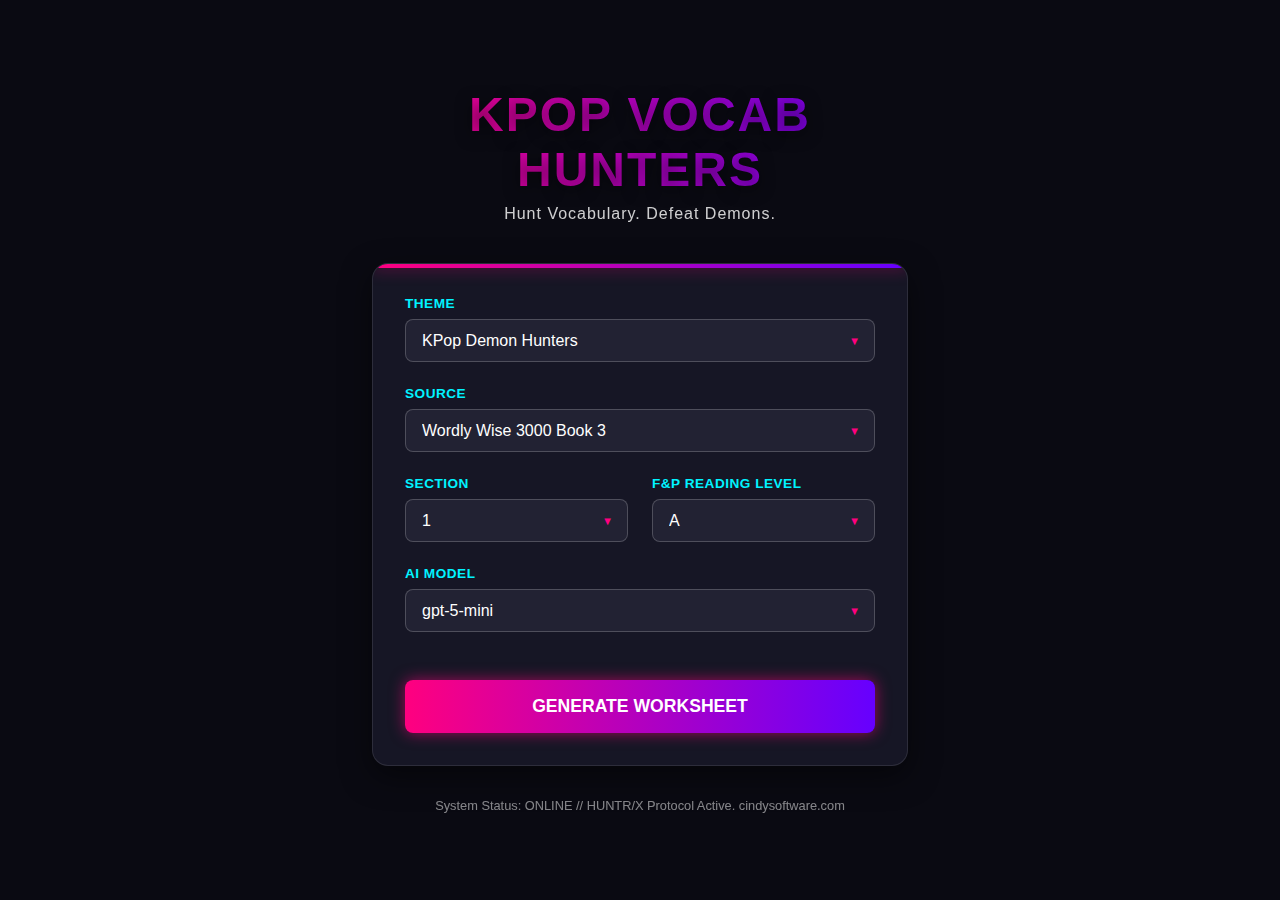
<file: www/index.html>
<!DOCTYPE html>
<html lang="en">
<head>
    <meta charset="UTF-8">
    <meta name="viewport" content="width=device-width, initial-scale=1.0">
    <title>KPop Vocab Hunters</title>
    <style>
        /* * CORE VARIABLES 
         * Default Theme: "K-pop Demon Hunters" (Neon/Concert Style)
         */
        :root {
            --bg-color: #0a0a12;
            --card-bg: #161625;
            --text-color: #ffffff;
            --accent-primary: #ff007f; /* Hot Pink */
            --accent-secondary: #00f3ff; /* Electric Blue */
            --border-glow: 0 0 15px rgba(255, 0, 127, 0.6);
            --font-main: 'Segoe UI', Tahoma, Geneva, Verdana, sans-serif;
            --btn-gradient: linear-gradient(90deg, #ff007f, #6600ff);
            --header-font-weight: 800;
            --input-bg: #222233;
        }

        /* * ALTERNATE THEME: "Wings of Fire" (Dragon/Fantasy Style)
         * Triggered by adding class .theme-wof to the body
         */
        body.theme-wof {
            --bg-color: #2b1d14; /* Dark Earth */
            --card-bg: #3e2b1f; /* Leather/Parchment dark */
            --text-color: #f0e6d2; /* Parchment White */
            --accent-primary: #d4af37; /* Dragon Gold */
            --accent-secondary: #c23b22; /* Fire Red */
            --border-glow: 0 0 10px rgba(212, 175, 55, 0.3);
            --font-main: 'Georgia', serif;
            --btn-gradient: linear-gradient(180deg, #8b0000, #b22222);
            --header-font-weight: 600;
            --input-bg: #553e32;
        }

        * { box-sizing: border-box; transition: all 0.3s ease; }

        body {
            margin: 0;
            padding: 0;
            background-color: var(--bg-color);
            color: var(--text-color);
            font-family: var(--font-main);
            display: flex;
            justify-content: center;
            align-items: center;
            min-height: 100vh;
        }

        .container {
            width: 100%;
            max-width: 600px;
            padding: 2rem;
        }

        /* HEADER STYLES */
        header {
            text-align: center;
            margin-bottom: 2.5rem;
        }

        h1 {
            font-size: 3rem;
            margin: 0;
            text-transform: uppercase;
            letter-spacing: 2px;
            font-weight: var(--header-font-weight);
            background: var(--btn-gradient);
            -webkit-background-clip: text;
            -webkit-text-fill-color: transparent;
            text-shadow: 0px 4px 15px rgba(0,0,0,0.5);
        }

        p.subtitle {
            font-size: 1rem;
            opacity: 0.8;
            margin-top: 0.5rem;
            letter-spacing: 1px;
        }

        /* CONTROL PANEL CARD */
        .control-panel {
            background-color: var(--card-bg);
            padding: 2rem;
            border-radius: 16px;
            box-shadow: 0 10px 30px rgba(0,0,0,0.5);
            border: 1px solid rgba(255,255,255,0.1);
            position: relative;
            overflow: hidden;
        }

        /* Decorative "Glow" Border effect for K-pop theme */
        .control-panel::before {
            content: '';
            position: absolute;
            top: 0; left: 0; right: 0; height: 4px;
            background: var(--btn-gradient);
            box-shadow: var(--border-glow);
        }

        /* FORM GRID */
        .grid {
            display: grid;
            grid-template-columns: 1fr 1fr;
            gap: 1.5rem;
        }

        .full-width {
            grid-column: span 2;
        }

        label {
            display: block;
            margin-bottom: 0.5rem;
            font-size: 0.85rem;
            text-transform: uppercase;
            color: var(--accent-secondary);
            font-weight: bold;
            letter-spacing: 0.5px;
        }

        select, input {
            width: 100%;
            padding: 12px 16px;
            background-color: var(--input-bg);
            border: 1px solid rgba(255,255,255,0.2);
            border-radius: 8px;
            color: var(--text-color);
            font-family: inherit;
            font-size: 1rem;
            appearance: none; /* Removes default system arrow */
            cursor: pointer;
        }

        select:focus, input:focus {
            outline: none;
            border-color: var(--accent-primary);
            box-shadow: 0 0 10px var(--accent-primary);
        }

        /* Custom Arrow for Selects */
        .select-wrapper {
            position: relative;
        }
        
        .select-wrapper::after {
            content: '▼';
            font-size: 0.7rem;
            position: absolute;
            right: 15px;
            top: 50%;
            transform: translateY(-50%);
            color: var(--accent-primary);
            pointer-events: none;
        }

        /* ACTION BUTTON */
        .generate-btn {
            grid-column: span 2;
            margin-top: 1.5rem;
            padding: 16px;
            background: var(--btn-gradient);
            border: none;
            border-radius: 8px;
            color: white;
            font-size: 1.1rem;
            font-weight: bold;
            text-transform: uppercase;
            cursor: pointer;
            box-shadow: var(--border-glow);
        }

        .generate-btn:hover {
            transform: translateY(-2px);
            filter: brightness(1.2);
        }

        .footer {
            margin-top: 2rem;
            text-align: center;
            font-size: 0.8rem;
            opacity: 0.5;
        }

    </style>
</head>
<body>

<div class="container">
    <header>
        <h1>KPop Vocab Hunters</h1>
        <p class="subtitle">Hunt Vocabulary. Defeat Demons.</p>
    </header>

    <div class="control-panel">
        <form class="grid">
            <div class="full-width">
                <label for="theme">Theme</label>
                <div class="select-wrapper">
                    <select id="theme" onchange="changeTheme()">
                        <option value="kpop">KPop Demon Hunters</option>
                        <option value="wof">Wings of Fire</option>
                    </select>
                </div>
            </div>
            
            <div class="full-width">
                <label for="source_dataset">Source</label>
                <div class="select-wrapper">
                    <select id="source_dataset">
                        <option value="ww3000_bk3" selected>Wordly Wise 3000 Book 3</option>
                    </select>
                </div>
            </div>

            <div>
                <label for="section">Section</label>
                <div class="select-wrapper">
                    <select id="section">
                        </select>
                </div>
            </div>

            <div>
                <label for="level">F&P Reading Level</label>
                <div class="select-wrapper">
                    <select id="level">
                        </select>
                </div>
            </div>
            <div class="full-width">
                <label for="model">AI Model</label>
                <div class="select-wrapper">
                    <select id="model">
                        <option value="gpt-5-mini" selected>gpt-5-mini</option>
                    </select>
                </div>
            </div>

            <button type="button" class="generate-btn">Generate Worksheet</button>

        </form>
    </div>

    <div class="footer">
        System Status: ONLINE // HUNTR/X Protocol Active. cindysoftware.com
    </div>
</div>

<script>
    // 1. Populate Section Dropdown (1-15)
    const sectionSelect = document.getElementById('section');
    for (let i = 1; i <= 15; i++) {
        let opt = document.createElement('option');
        opt.value = i;
        opt.innerHTML = i;
        sectionSelect.appendChild(opt);
    }

    // 2. Populate Reading Level (A-Z)
    const levelSelect = document.getElementById('level');
    const alphabet = "ABCDEFGHIJKLMNOPQRSTUVWXYZ".split("");
    alphabet.forEach(letter => {
        let opt = document.createElement('option');
        opt.value = letter;
        opt.innerHTML = letter;
        levelSelect.appendChild(opt);
    });

    // 3. Theme Switcher Logic
    function changeTheme() {
        const theme = document.getElementById('theme').value;
        const body = document.body;
        const title = document.querySelector('h1');
        const subtitle = document.querySelector('.subtitle');
        
        if (theme === 'wof') {
            body.classList.add('theme-wof');
            title.innerText = "Dragon Vocab Scrolls";
            subtitle.innerText = "Fly High. Burn Bright. Learn Words.";
        } else {
            body.classList.remove('theme-wof');
            title.innerText = "KPop Vocab Hunters";
            subtitle.innerText = "Hunt Vocabulary. Defeat Demons.";
        }
    }
</script>

</body>
</html>
</file>
